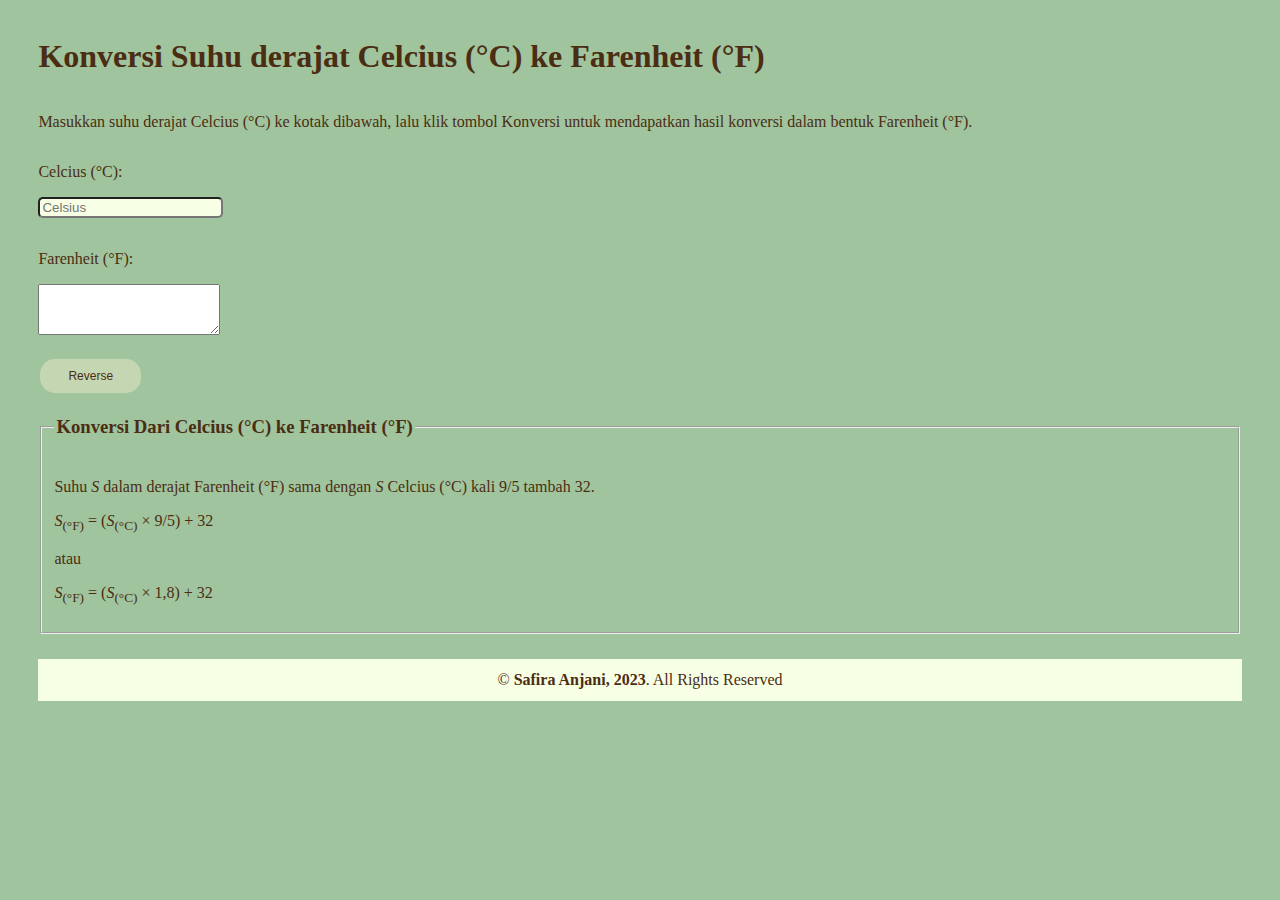
<file: index.html>
<!DOCTYPE html>
<html lang="en">
  <head>
    <meta charset="UTF-8" />
    <meta
      name="viewport"
      content="width=
    , initial-scale=1.0"
    />

    <!--css-->
    <link href="css/style.css" rel="stylesheet" />

    <!--title-->
    <title>Website Konversi Suhu - Safira Anjani</title>
  </head>

  <!--body-->
  <body>
      <!--header-->
      <header>
        <h1>Konversi Suhu derajat Celcius (°C) ke Farenheit (°F)</h1>
      </header>

      <!--main-->
      <main>
        <div class="container">
          <p>
            Masukkan suhu derajat Celcius (°C) ke kotak dibawah, lalu klik
            tombol Konversi untuk mendapatkan hasil konversi dalam bentuk
            Farenheit (°F).
          </p>
        </div>

        <div id="section">
          <div>
            <p>Celcius (°C):</p>
            <p>
                <input id="inputCelsius" type="number" placeholder="Celsius" oninput="CelciusConverter(this.value)" onchange="CelciusConverter(this.value)">
            </p>
          </div>

          <div>
            <p>Farenheit (°F):</p>
            <p>
                <textarea class="form-control" rows="3" id="CelciusKeFarenheit"></textarea>
            </p>
          </div>
        </div>

        <div>
            <a href="indexreverse.html">
                <button class="button">Reverse</button>
            </a>
        </div>

        <fieldset>
            <legend>
                <h3>Konversi Dari Celcius (°C) ke Farenheit (°F)</h3>
            </legend>

            <p>
                Suhu <i>S</i> dalam derajat Farenheit (°F) sama dengan
                <i>S</i> Celcius (°C) kali 9/5 tambah 32.
            </p>
            <p>
                <i>S</i><sub>(°F)</sub> = (<i>S</i><sub>(°C)</sub> &#215; 9/5) &#43;
                32
            </p>
            <p>atau</p>
            <p>
                <i>S</i><sub>(°F)</sub> = (<i>S</i><sub>(°C)</sub> &#215; 1,8) &#43;
                32
            </p>
        </fieldset>
      </main>
    
    <!--footer-->
    <footer>
      &copy;<strong>&nbsp;Safira Anjani, 2023</strong>. All Rights Reserved
    </footer>

    <!--js-->
    <script src="js/script.js" rel="stylesheet"></script>

  </body>
</html>
</file>
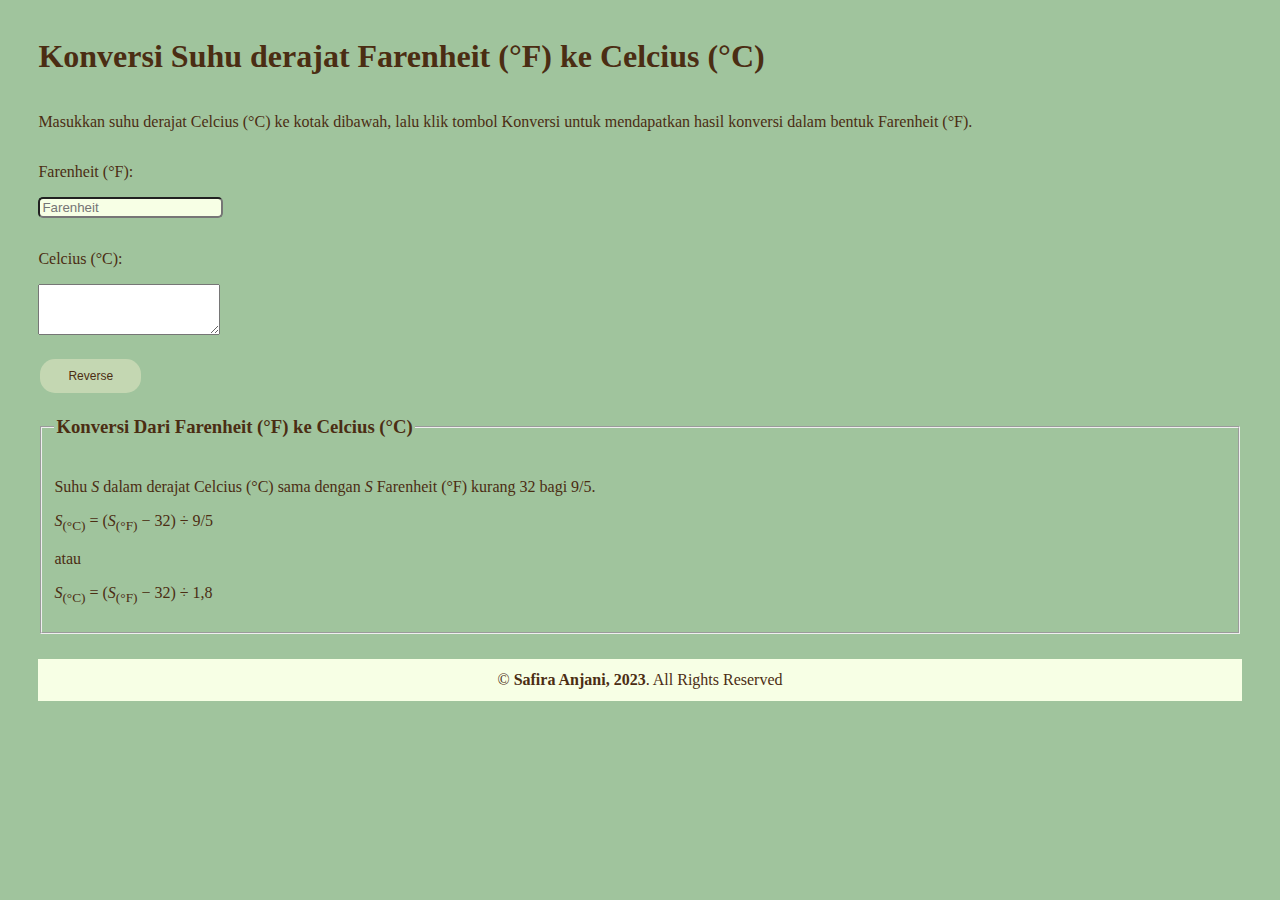
<file: indexreverse.html>
<!DOCTYPE html>
<html lang="en">
  <head>
    <meta charset="UTF-8" />
    <meta
      name="viewport"
      content="width=
    , initial-scale=1.0"
    />

    <!--css-->
    <link href="css/style.css" rel="stylesheet" />

    <!--title-->
    <title>Website Konversi Suhu - Safira Anjani</title>
  </head>

  <!--body-->
  <body>
      <!--header-->
      <header>
        <h1>Konversi Suhu derajat Farenheit (°F) ke Celcius (°C)</h1>
      </header>

      <!--main-->
      <main>
        <div class="container">
          <p>
            Masukkan suhu derajat Celcius (°C) ke kotak dibawah, lalu klik
            tombol Konversi untuk mendapatkan hasil konversi dalam bentuk
            Farenheit (°F).
          </p>
        </div>

        <div id="section">
          <div>
            <p>Farenheit (°F):</p>
            <p>
                <input id="inputFarenheit" type="number" placeholder="Farenheit" oninput="FarenheitConverter(this.value)" onchange="FarenheitConverter(this.value)">
            </p>
          </div>

          <div>
            <p>Celcius (°C):</p>
            <p>
                <textarea class="form-control" rows="3" id="FarenheitKeCelcius"></textarea>
            </p>
          </div>
        </div>

        <div>
            <a href="index.html">
                <button class="button">Reverse</button>
            </a>
        </div>

        <fieldset>
            <legend>
                <h3>Konversi Dari Farenheit (°F) ke Celcius (°C)</h3>
            </legend>

            <p>
                Suhu <i>S</i> dalam derajat Celcius (°C) sama dengan
                <i>S</i> Farenheit (°F) kurang 32 bagi 9/5.
            </p>
            <p>
                <i>S</i><sub>(°C)</sub> = (<i>S</i><sub>(°F)</sub> &#x2212;
                32) &#247; 9/5 
            </p>
            <p>atau</p>
            <p>
                <i>S</i><sub>(°C)</sub> = (<i>S</i><sub>(°F)</sub> &#x2212;
                32) &#247; 1,8
            </p>
        </fieldset>
      </main>
    
    <!--footer-->
    <footer>
      &copy;<strong>&nbsp;Safira Anjani, 2023</strong>. All Rights Reserved
    </footer>

    <!--js-->
    <script src="js/script.js" rel="stylesheet"></script>

  </body>
</html>
</file>
<file: css/style.css>
body{
    background-color: #A0C49D;
    color: #4b2d13;
    margin: 3% 3% 3% 3%;
}

main{
    padding-bottom: 15px;
}

.container{
    margin: auto;
    display: flex;
}

#section{
    margin: auto;
    display: flex;
    flex-direction: column;
}

input{
    border-radius: 5px;
    background-color: #F7FFE5;
    width: 11,5%;
}

.button{
    background-color: #C4D7B2;
    border: none;
    border-radius: 15px;
    color: #4b2d13;
    padding: 10px 28px;
    text-align: center;
    text-decoration: none;
    display: inline-block;
    font-size: 12px;
    margin: 4px 2px;
    cursor: pointer;
}

.button:hover {
    background-color: #4CAF50; /* Green */
    color: white;
  }

footer{
    margin-top: 10px;
    padding: 12px;
    display: flex;
    align-items: center;
    justify-content: center;
    background-color: #F7FFE5;
    color: #4b2d13;
}
</file>
